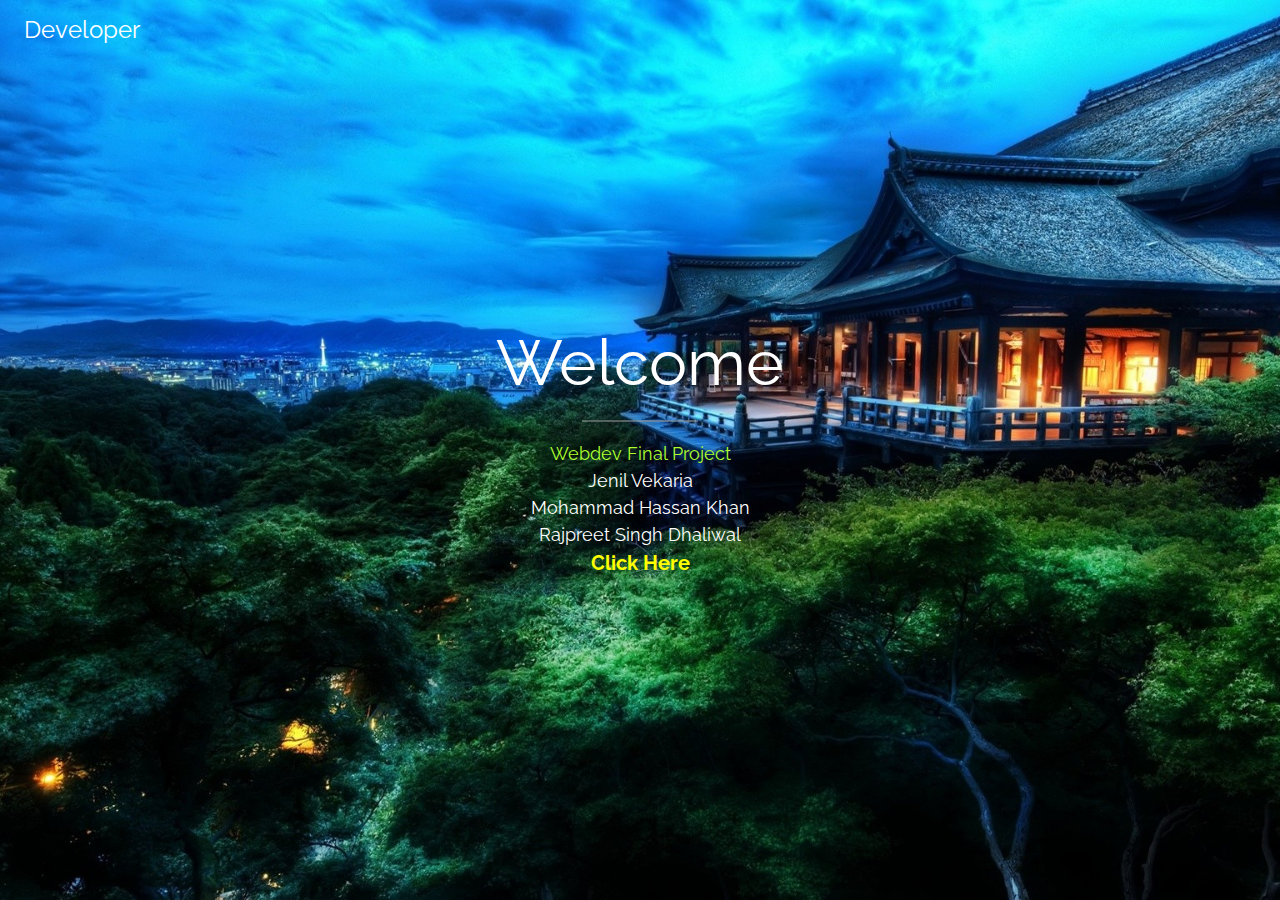
<file: index.html>
<!DOCTYPE html>
<html>
<title>CPS530 Final Project</title>
<meta charset="UTF-8">
<meta name="viewport" content="width=device-width, initial-scale=1">
<link rel="stylesheet" href="https://www.w3schools.com/w3css/4/w3.css">
<link rel="stylesheet" href="intro.css">
<link rel="stylesheet" href="https://fonts.googleapis.com/css?family=Raleway">
<link href='http://fonts.googleapis.com/css?family=Open+Sans:300italic,400italic,600italic,700italic,800italic,400,300,600,700,800' rel='stylesheet' type='text/css'>
<body>

<div class="bgimg w3-display-container w3-animate-opacity w3-text-white">
  <div class="w3-display-topleft w3-padding-large w3-xlarge">
    Developer
  </div>
  <div class="w3-display-middle">
    <h1 class="w3-jumbo w3-animate-top">Welcome</h1>
    <hr class="w3-border-grey" style="margin:auto;width:40%">
    <p class="w3-large w3-center">
        <span class="title">Webdev Final Project</span><br>
        Jenil Vekaria<br>
        Mohammad Hassan Khan<br>
        Rajpreet Singh Dhaliwal<br>
        <span class="link"><strong><a href="homePage.html">Click Here</a></strong></span>
    </p>
  </div>

</div>

</body>
</html>
</file>
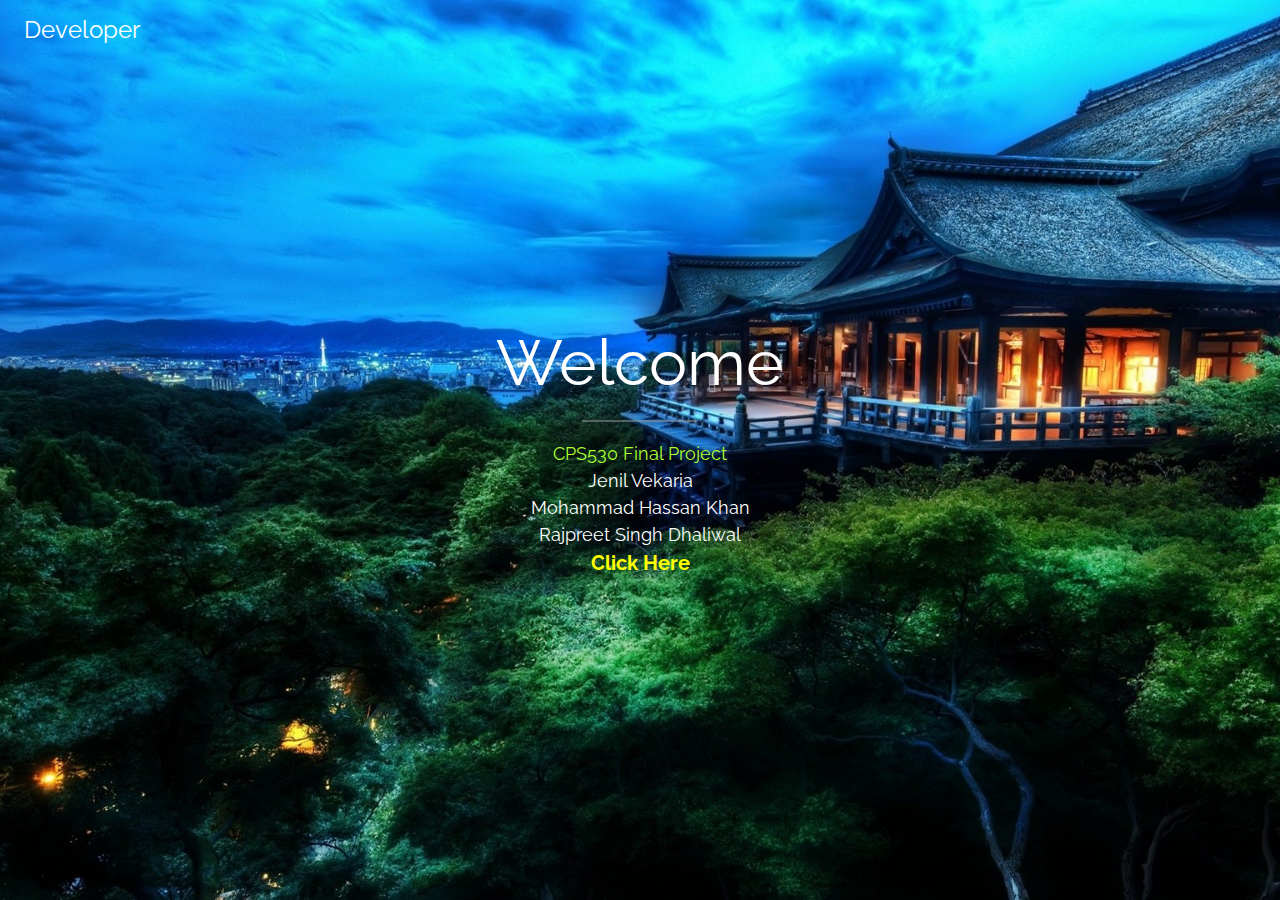
<file: intro.html>
<!DOCTYPE html>
<html>
<title>CPS530 Final Project</title>
<meta charset="UTF-8">
<meta name="viewport" content="width=device-width, initial-scale=1">
<link rel="stylesheet" href="https://www.w3schools.com/w3css/4/w3.css">
<link rel="stylesheet" href="intro.css">
<link rel="stylesheet" href="https://fonts.googleapis.com/css?family=Raleway">
<link href='http://fonts.googleapis.com/css?family=Open+Sans:300italic,400italic,600italic,700italic,800italic,400,300,600,700,800' rel='stylesheet' type='text/css'>
<body>

<div class="bgimg w3-display-container w3-animate-opacity w3-text-white">
  <div class="w3-display-topleft w3-padding-large w3-xlarge">
    Developer
  </div>
  <div class="w3-display-middle">
    <h1 class="w3-jumbo w3-animate-top">Welcome</h1>
    <hr class="w3-border-grey" style="margin:auto;width:40%">
    <p class="w3-large w3-center">
        <span class="title">CPS530 Final Project</span><br>
        Jenil Vekaria<br>
        Mohammad Hassan Khan<br>
        Rajpreet Singh Dhaliwal<br>
        <span class="link"><strong><a href="homePage.html">Click Here</a></strong></span>
    </p>
  </div>

</div>

</body>
</html>
</file>
<file: intro.css>
body,h1 {font-family: "Raleway", sans-serif}
body, html {height: 100%}
.bgimg {
    background-image: url('mainPage.jpg');
    min-height: 100%;
    background-position: center;
    background-size: cover;
}
span.title
{
    text-decoration: none;
    color: greenyellow;
}

span.link a
{
    color: yellow;
    font-size: 20px;
    text-decoration: none;
}

span.link a:hover
{
    color: wheat;
}
</file>
